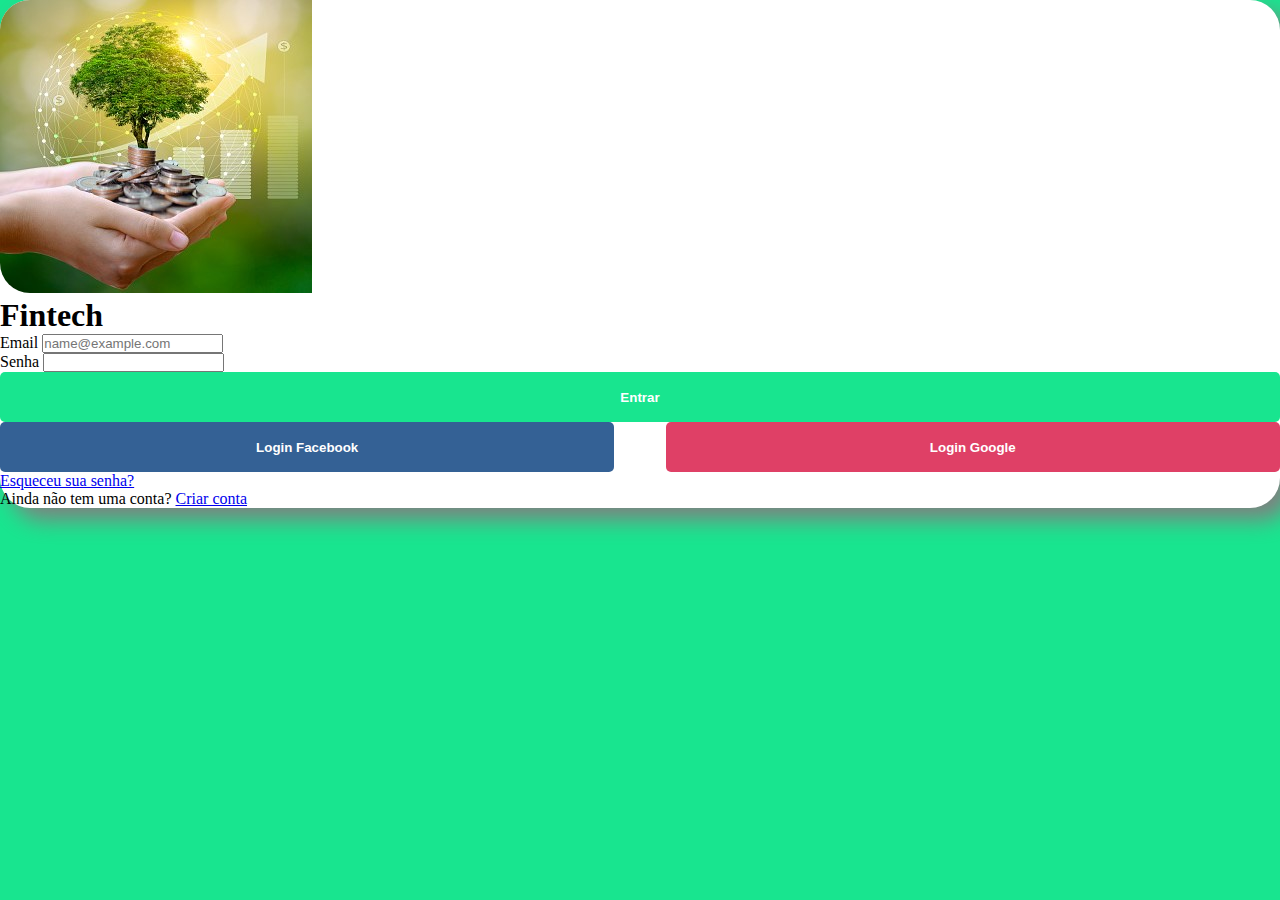
<file: index.html>
<!DOCTYPE html>
<html lang="pt-br">
<head>
    <meta charset="UTF-8">
    <meta http-equiv="X-UA-Compatible" content="IE=edge">
    <meta name="viewport" content="width=device-width, initial-scale=1.0">
    <link href="https://cdn.jsdelivr.net/npm/bootstrap@5.0.2/dist/css/bootstrap.min.css" rel="stylesheet" integrity="sha384-EVSTQN3/azprG1Anm3QDgpJLIm9Nao0Yz1ztcQTwFspd3yD65VohhpuuCOmLASjC" crossorigin="anonymous">
    <link rel="stylesheet" href="./styles/main.css">
    <title>Fintech</title>

</head>
<body>
    <section class="Form my-4 mx-5">
        <div class="container">
            <div class="row g-0">
                <div class="col-lg-6 col-md-12">
                    <img src="./assets/istockphoto-1155242798-170667a.jpg" alt="ainda-por-definir">
                </div>
                <div class="col-lg-6 col-md-12 px-5 pt-5">
                    <h1 class="mb-3">Fintech</h1>
                    <form>
                        <div class="form-row mb-3">
                            <div class="col-lg-7">
                                <label for="email" class="form-label">Email</label>
                                <input type="email" class="form-control" id="email" placeholder="name@example.com" required>
                            </div>
                        </div>
                        <div class="form-row mb-3">
                            <div class="col-lg-7">
                                <label for="password" class="form-label">Senha</label>
                                <input type="password" class="form-control" id="password" required>
                            </div>
                        </div>
                        <div class="form-row mb-3">
                            <div class="col-lg-7">
                                <button type="button" class="btn-custom"><a href="./dashboard.html">Entrar</a></button>
                            </div>
                        </div>
                        <div class="col-lg-7 mt-3 mb-5 custom-login-container">
                            <button class="btn-fb">Login Facebook</button>
                            <button class="btn-gg">Login Google</button>
                        </div>
                        <div class="">
                            <a href="#">Esqueceu sua senha?</a>
                            <p>Ainda não tem uma conta? <a href="#">Criar conta</a></p>
                        </div>
                    </form>
                </div>
            </div>
        </div>
    </section>


    
    <script src="https://cdn.jsdelivr.net/npm/bootstrap@5.0.2/dist/js/bootstrap.bundle.min.js" integrity="sha384-MrcW6ZMFYlzcLA8Nl+NtUVF0sA7MsXsP1UyJoMp4YLEuNSfAP+JcXn/tWtIaxVXM" crossorigin="anonymous"></script>
</body>
</html>
</file>
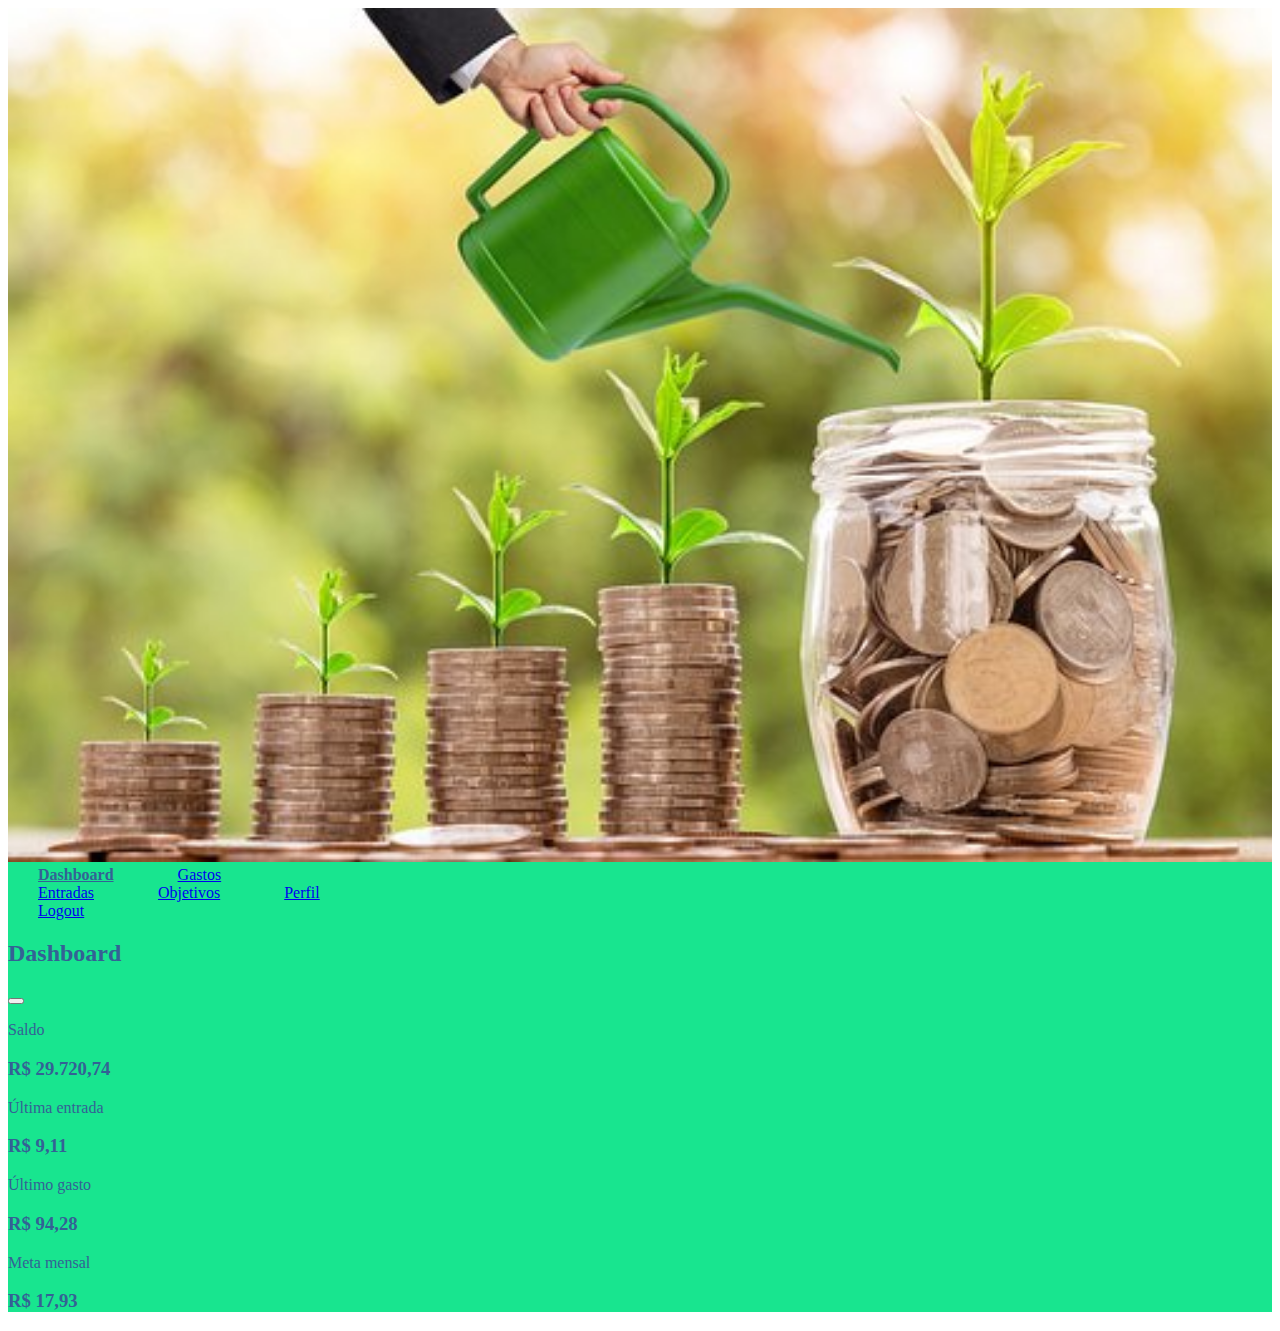
<file: dashboard.html>
<!DOCTYPE html>
<html lang="pt-br">
<head>
    <meta charset="UTF-8">
    <meta http-equiv="X-UA-Compatible" content="IE=edge">
    <meta name="viewport" content="width=device-width, initial-scale=1.0">
    <link href="https://cdn.jsdelivr.net/npm/bootstrap@5.0.2/dist/css/bootstrap.min.css" rel="stylesheet" integrity="sha384-EVSTQN3/azprG1Anm3QDgpJLIm9Nao0Yz1ztcQTwFspd3yD65VohhpuuCOmLASjC" crossorigin="anonymous">
    <link rel="stylesheet" href="https://cdnjs.cloudflare.com/ajax/libs/font-awesome/6.2.1/css/all.min.css" integrity="sha512-MV7K8+y+gLIBoVD59lQIYicR65iaqukzvf/nwasF0nqhPay5w/9lJmVM2hMDcnK1OnMGCdVK+iQrJ7lzPJQd1w==" crossorigin="anonymous" referrerpolicy="no-referrer" />
    <link rel="stylesheet" href="./styles/dash.css">
    <script src="./js/dash.js"></script>
    <title>Fintech - Dashboard</title>

</head>
<body>

        <div class="d-flex" id="wrapper">

            <nav class="bg-white" id="sidebar-wrapper">
                <div class="sidebar-heading border-bottom">
                    <img src="./assets/investment-5318530__340.jpg" alt="">
                </div>
                <div class="list-group list-group-flush text-center">
                    <a href="#" class="list-group-item list-group-item-action active">Dashboard</a>
                    <a href="#" class="list-group-item list-group-item-action bg-transparent fw-bold">Gastos</a>
                    <a href="#" class="list-group-item list-group-item-action bg-transparent fw-bold">Entradas</a>
                    <a href="#" class="list-group-item list-group-item-action bg-transparent fw-bold">Objetivos</a>
                    <a href="#" class="list-group-item list-group-item-action bg-transparent fw-bold">Perfil</a>
                    <a href="./index.html" class="list-group-item list-group-item-action bg-transparent text-danger fw-bold"><i
                            class="fas fa-power-off me-2"></i>Logout</a>
                </div>
            </nav>
    
            <!-- Page Content -->
            <div id="page-content-wrapper">
                <nav class="navbar navbar-expand-lg navbar-light bg-transparent py-4 px-4">
                    <div class="d-flex align-items-center">
                        <i class="fas fa-align-left fs-4 me-3" id="menu-toggle"></i>
                        <h2 class="fs-2 m-0">Dashboard</h2>
                    </div>
    
                    <button class="navbar-toggler" type="button" data-bs-toggle="collapse"
                        data-bs-target="#navbarSupportedContent" aria-controls="navbarSupportedContent"
                        aria-expanded="false" aria-label="Toggle navigation">
                        <span class="navbar-toggler-icon"></span>
                    </button>
                </nav>
    
                <div class="container-fluid px-4">
                    <div class="row g-3 my-2">
                        <div class="col-md-5">
                            <div class="p-3 bg-white shadow-sm d-flex justify-content-around align-items-center rounded">
                                <div>
                                    <p class="fs-5">Saldo</p>
                                    <h3 class="fs-2">R$ 29.720,74</h3>
                                </div>
                                <i class="fa-solid fa-eye fs-1 p-3"></i>
                            </div>
                        </div>
    
                        <div class="col-md-2">
                            <div class="p-3 bg-white shadow-sm d-flex justify-content-around align-items-center rounded">
                                <div>
                                    <p class="fs-5">Última entrada</p>
                                    <h3 class="fs-2">R$ 9,11</h3>
                                </div>
                            </div>
                        </div>
    
                        <div class="col-md-2">
                            <div class="p-3 bg-white shadow-sm d-flex justify-content-around align-items-center rounded">
                                <div>
                                    <p class="fs-5">Último gasto</p>
                                    <h3 class="fs-2">R$ 94,28</h3>
                                </div>
                            </div>
                        </div>
    
                        <div class="col-md-2">
                            <div class="p-3 bg-white shadow-sm d-flex justify-content-around align-items-center rounded">
                                <div>
                                    <p class="fs-5">Meta mensal</p>
                                    <h3 class="fs-2">R$ 17,93</h3>
                                </div>
                            </div>
                        </div>
                    </div>
    
                </div>
            </div>
        </div>
        </div>

        <!-- Os outros elementos que incluem gráficos serão adicionados posteriormente -->


    <script src="https://cdn.jsdelivr.net/npm/bootstrap@5.0.2/dist/js/bootstrap.bundle.min.js" integrity="sha384-MrcW6ZMFYlzcLA8Nl+NtUVF0sA7MsXsP1UyJoMp4YLEuNSfAP+JcXn/tWtIaxVXM" crossorigin="anonymous"></script>
</body>
</html>
</file>
<file: styles/main.css>
*{
    padding: 0;
    margin: 0;
    box-sizing: border-box;
}

body{
    background: #18E58F;
}

img{
    border-top-left-radius: 30px;
    border-bottom-left-radius: 30px;
    height: 100%;
    max-width: 100%;
    overflow: hidden;
}

.row{
    background: white;
    border-radius: 30px;
    box-shadow: 12px 12px 22px gray;
}

.btn-custom{
    border: none;
    outline: none;
    height: 50px;
    width: 100%;
    background-color: #18E58F;
    border-radius: 5px;
    font-weight: bold;
}

.btn-custom:hover{
    background-color: yellow;
}

.btn-custom a{
    text-decoration: none;
    color: white;
}

.custom-login-container{
    display: flex;
    justify-content: space-between;
}

.btn-fb{
    border: none;
    outline: none;
    height: 50px;
    background-color: #346195;
    color: white;
    border-radius: 5px;
    font-weight: bold;
    padding: 8px;
    width: 48%;
}

.btn-gg{
    border: none;
    outline: none;
    height: 50px;
    background-color: #DF4066;
    color: white;
    border-radius: 5px;
    font-weight: bold;
    padding: 8px;
    width: 48%;
}

@media screen and (max-width: 990px) {
    img{
        display: none;
    }
}
</file>
<file: styles/dash.css>
body{
    color: #346195;
}
#wrapper {
background-color: #18E58F
}

#sidebar-wrapper {
min-height: 100vh;
margin-left: -15rem;
-webkit-transition: margin 0.25s ease-out;
-moz-transition: margin 0.25s ease-out;
-o-transition: margin 0.25s ease-out;
transition: margin 0.25s ease-out;
}

#sidebar-wrapper .sidebar-heading img{
    width: 100%;
    max-height: 100%;
}

#sidebar-wrapper .list-group {
width: 22rem;
}

#page-content-wrapper {
min-width: 100vw;
}

#wrapper.toggled #sidebar-wrapper {
margin-left: 0;
}

#menu-toggle {
cursor: pointer;
}

.list-group-item {
border: none;
padding: 20px 30px;
}

.list-group-item.active {
background-color: transparent;
color: var(--main-text-color);
font-weight: bold;
border: none;
}

@media (min-width: 995px) {
#sidebar-wrapper {
    margin-left: 0;
}

#page-content-wrapper {
    min-width: 0;
    width: 100%;
}

#wrapper.toggled #sidebar-wrapper {
    margin-left: -15rem;
}
}
</file>
